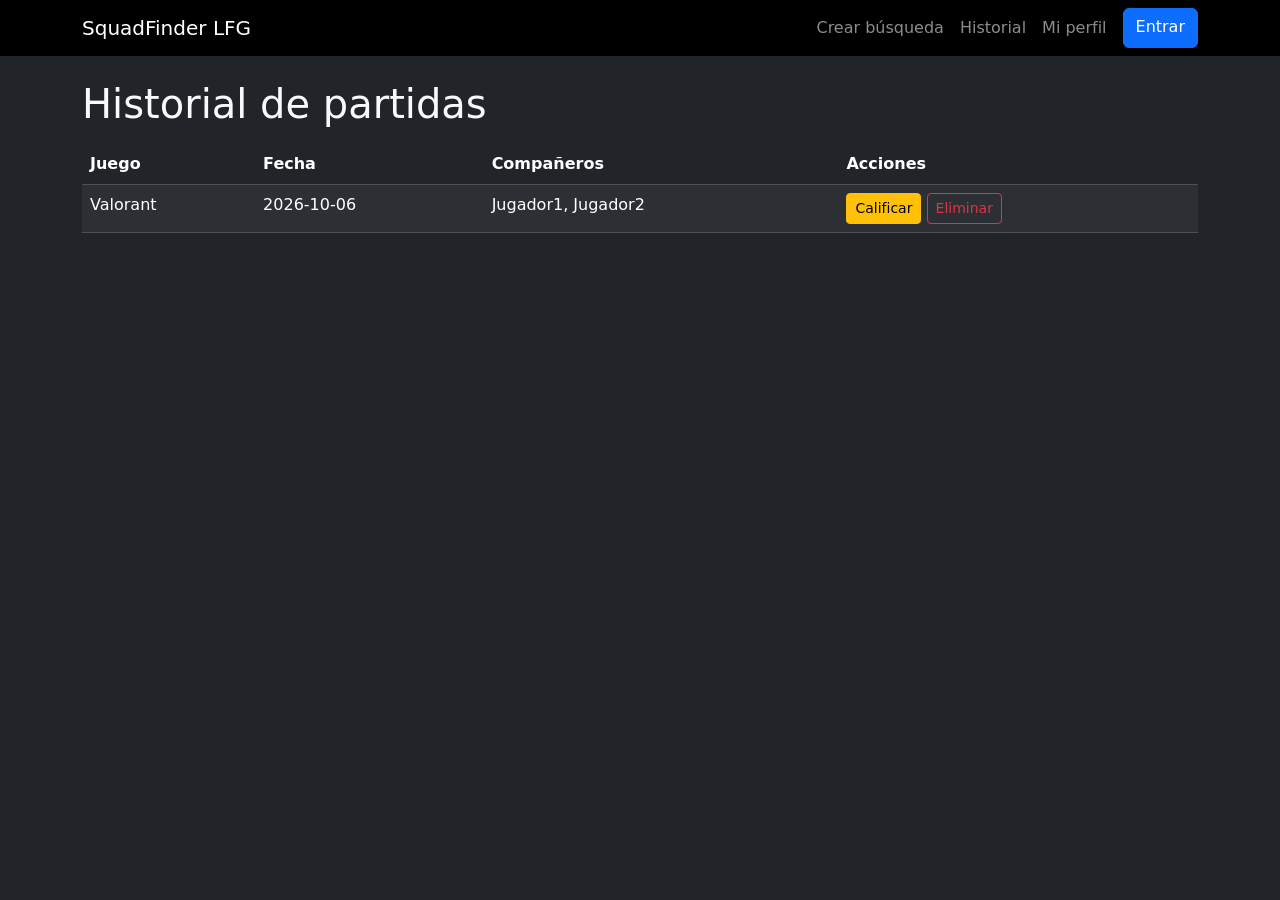
<file: frontend/historial_pratidas.html>
<!DOCTYPE html>
<html lang="es">

<head>
    <meta charset="UTF-8">
    <meta name="viewport" content="width=device-width, initial-scale=1">
    <title>Historial de partidas - SquadFinder LFG</title>
    <link href="https://cdn.jsdelivr.net/npm/bootstrap@5.3.3/dist/css/bootstrap.min.css" rel="stylesheet">
</head>

<body class="bg-dark text-light">

    <nav class="navbar navbar-expand-lg navbar-dark bg-black">
        <div class="container">
            <a class="navbar-brand" href="index.html">SquadFinder LFG</a>
            <div class="navbar-nav ms-auto">
                <a class="nav-link" href="crear_post.html">Crear búsqueda</a>
                <a class="nav-link" href="historial_partidas.html">Historial</a>
                <a class="nav-link" href="perfil_config.html">Mi perfil</a>
                <a class="btn btn-primary ms-2" href="login.html">Entrar</a>
            </div>
        </div>
    </nav>

    <main class="container py-4">
        <h1>Historial de partidas</h1>
        <table class="table table-dark table-striped mt-3">
            <thead>
                <tr>
                    <th>Juego</th>
                    <th>Fecha</th>
                    <th>Compañeros</th>
                    <th>Acciones</th>
                </tr>
            </thead>
            <tbody id="tabla-historial">
                <tr>
                    <td>Valorant</td>
                    <td>2026-10-06</td>
                    <td>Jugador1, Jugador2</td>
                    <td><button class="btn btn-sm btn-warning">Calificar</button>
                        <button class="btn btn-sm btn-outline-danger">Eliminar</button>
                    </td>
                </tr>
            </tbody>
        </table>
    </main>

    <script src="https://cdn.jsdelivr.net/npm/bootstrap@5.3.3/dist/js/bootstrap.bundle.min.js"></script>
</body>

</html>
</file>
